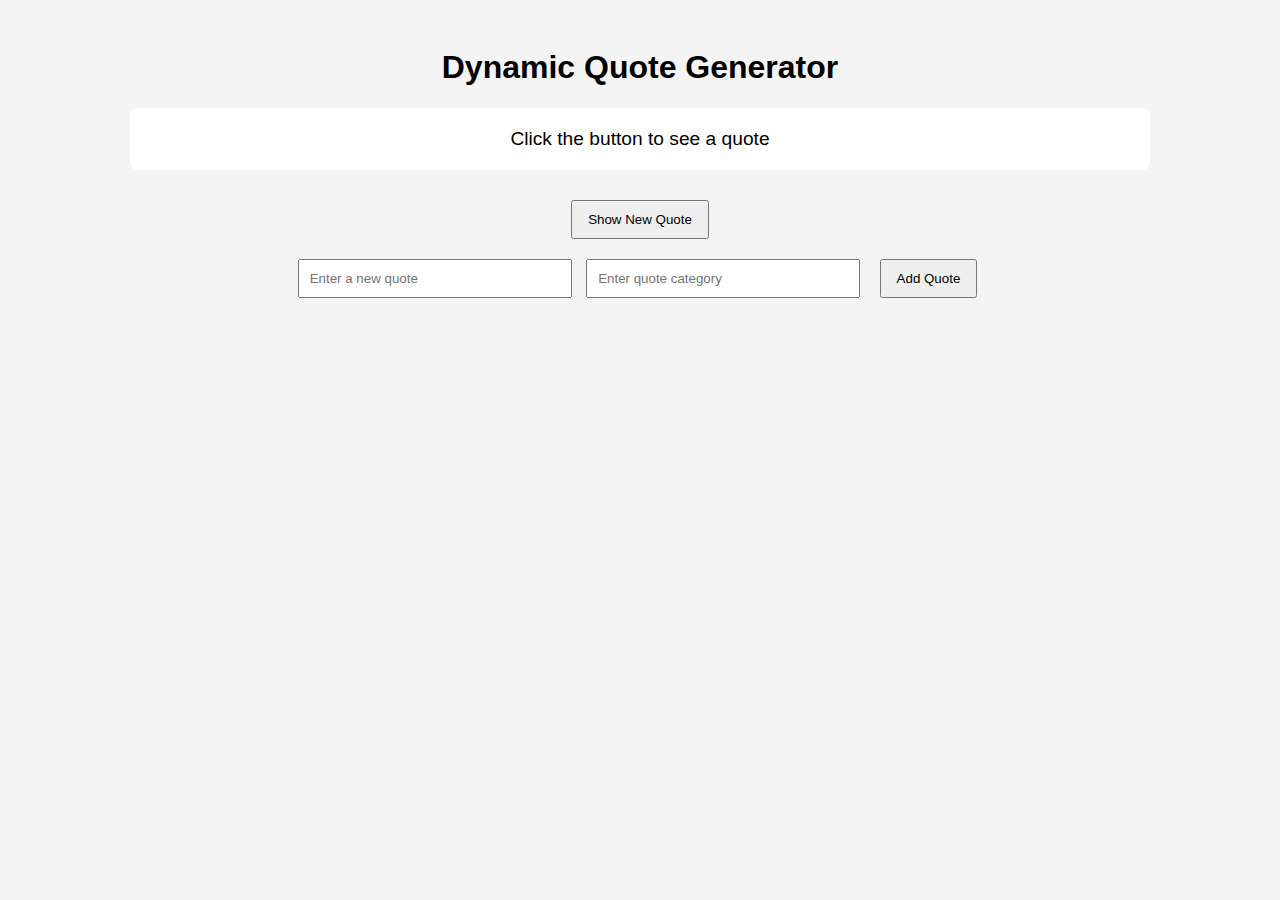
<file: index.html>
<!DOCTYPE html>
<html lang="en">
<head>
  <meta charset="UTF-8">
  <meta name="viewport" content="width=device-width, initial-scale=1.0">
  <title>Dynamic Quote Generator</title>
  <style>
    body {
      font-family: Arial, sans-serif;
      background: #f4f4f4;
      padding: 20px;
      text-align: center;
    }

    #quoteDisplay {
      background: #fff;
      padding: 20px;
      margin: 20px auto;
      width: 80%;
      border-radius: 8px;
      font-size: 1.2rem;
    }

    input {
      padding: 10px;
      margin: 5px;
      width: 250px;
    }

    button {
      padding: 10px 15px;
      margin: 10px;
      cursor: pointer;
    }
  </style>
</head>
<body>

  <h1>Dynamic Quote Generator</h1>

  <!-- Quote Display Area -->
  <div id="quoteDisplay">Click the button to see a quote</div>

  <!-- Show Quote Button -->
  <button id="newQuote">Show New Quote</button>

  <!-- Add Quote Section -->
  <div>
    <input id="newQuoteText" type="text" placeholder="Enter a new quote" />
    <input id="newQuoteCategory" type="text" placeholder="Enter quote category" />
    <button id="addQuoteBtn">Add Quote</button>
  </div>

  <script src="script.js"></script>
</body>
</html>
</file>
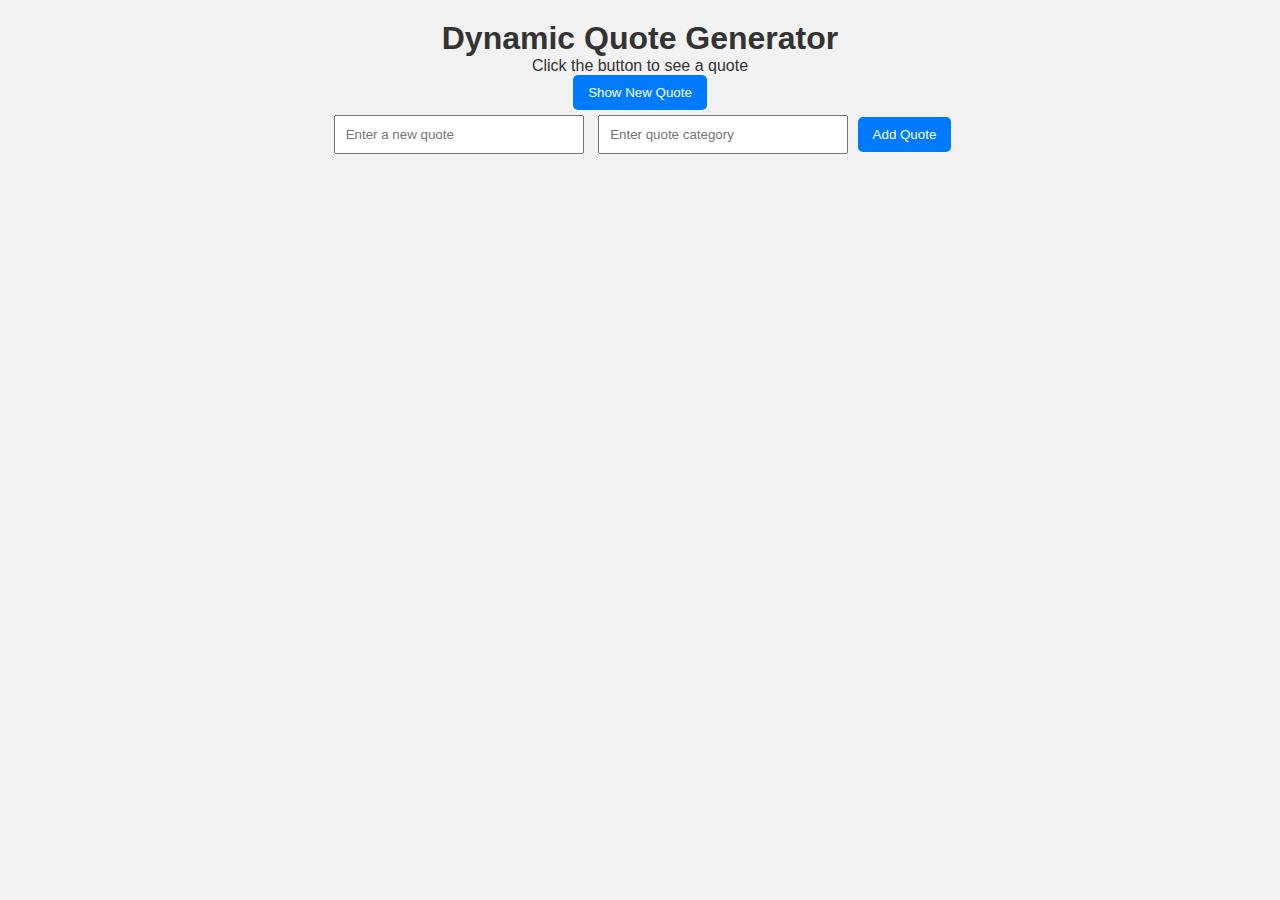
<file: dom-manipulation/index.html>
<!DOCTYPE html>
<html lang="en">
<head>
  <meta charset="UTF-8">
  <meta name="viewport" content="width=device-width, initial-scale=1.0">
  <title>Dynamic Quote Generator</title>
  <link rel="stylesheet" href="styles.css">
  
</head>
<body>

  <h1>Dynamic Quote Generator</h1>

  <!-- Quote Display Area -->
  <div id="quoteDisplay">Click the button to see a quote</div>

  <!-- Show Quote Button -->
  <button id="newQuote">Show New Quote</button>

  <!-- Add Quote Section -->
  <div>
    <input id="newQuoteText" type="text" placeholder="Enter a new quote" />
    <input id="newQuoteCategory" type="text" placeholder="Enter quote category" />
    <button id="addQuoteBtn">Add Quote</button>
  </div>

  <script src="script.js"></script>
</body>
</html>
</file>
<file: dom-manipulation/styles.css>
* {
  box-sizing: border-box;
  margin: 0;
  padding: 0;
}

body {
  font-family: Arial, sans-serif;
  background: #f2f2f2;
  color: #333;
  text-align: center;
  padding: 20px;
}

header {
  margin-bottom: 20px;
}

.status {
  margin: 10px;
  font-weight: bold;
  color: green;
}

.controls {
  margin: 15px 0;
}

.controls select,
.controls button {
  padding: 10px;
  margin: 5px;
}

.quote-box {
  background: #fff;
  padding: 25px;
  margin: 20px auto;
  width: 90%;
  max-width: 600px;
  border-radius: 10px;
  font-size: 1.2rem;
  box-shadow: 0 4px 8px rgba(0,0,0,0.1);
}

.add-quote,
.import-export {
  margin-top: 25px;
}

input {
  padding: 10px;
  margin: 5px;
  width: 250px;
  max-width: 90%;
}

button {
  padding: 10px 15px;
  cursor: pointer;
  border: none;
  background: #007bff;
  color: #fff;
  border-radius: 5px;
}

button:hover {
  background: #0056b3;
}

footer {
  margin-top: 40px;
  font-size: 0.9rem;
  color: #666;
}

@media (max-width: 600px) {
  .quote-box {
    font-size: 1rem;
  }
}
</file>
